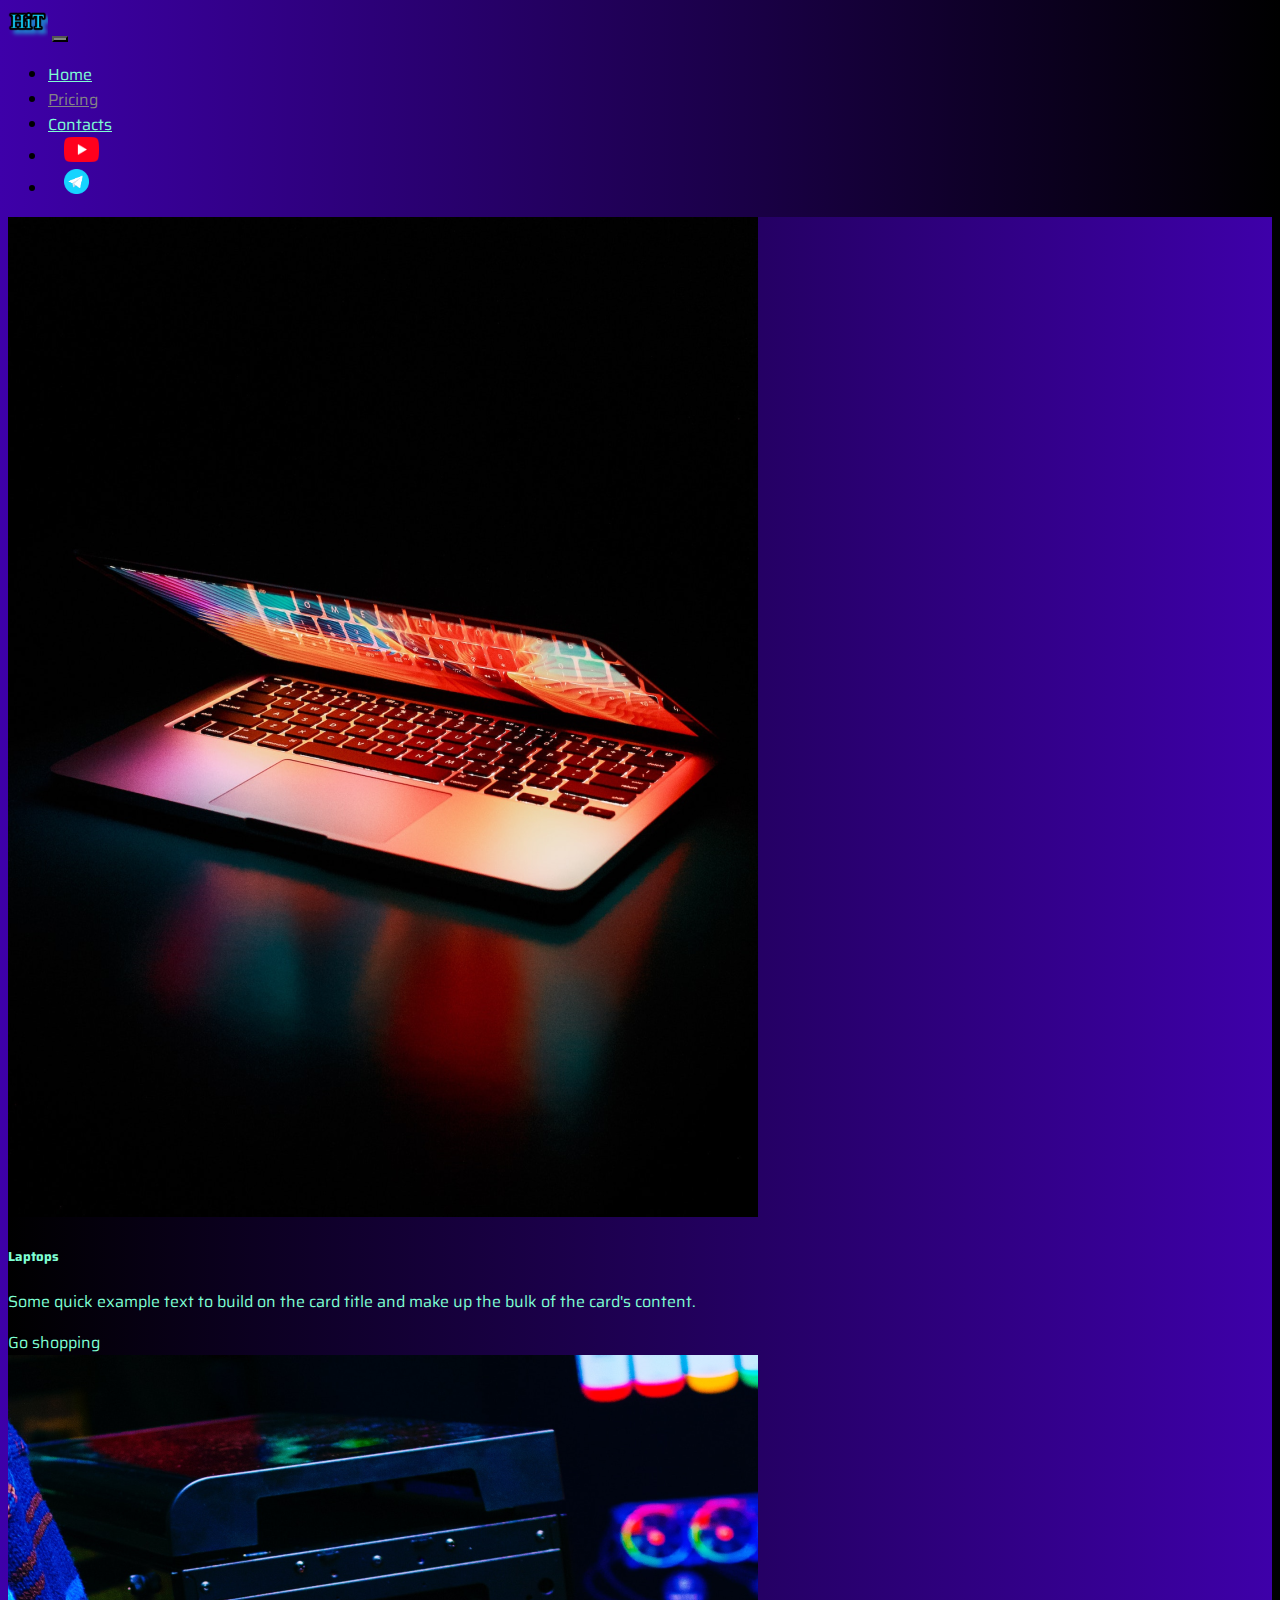
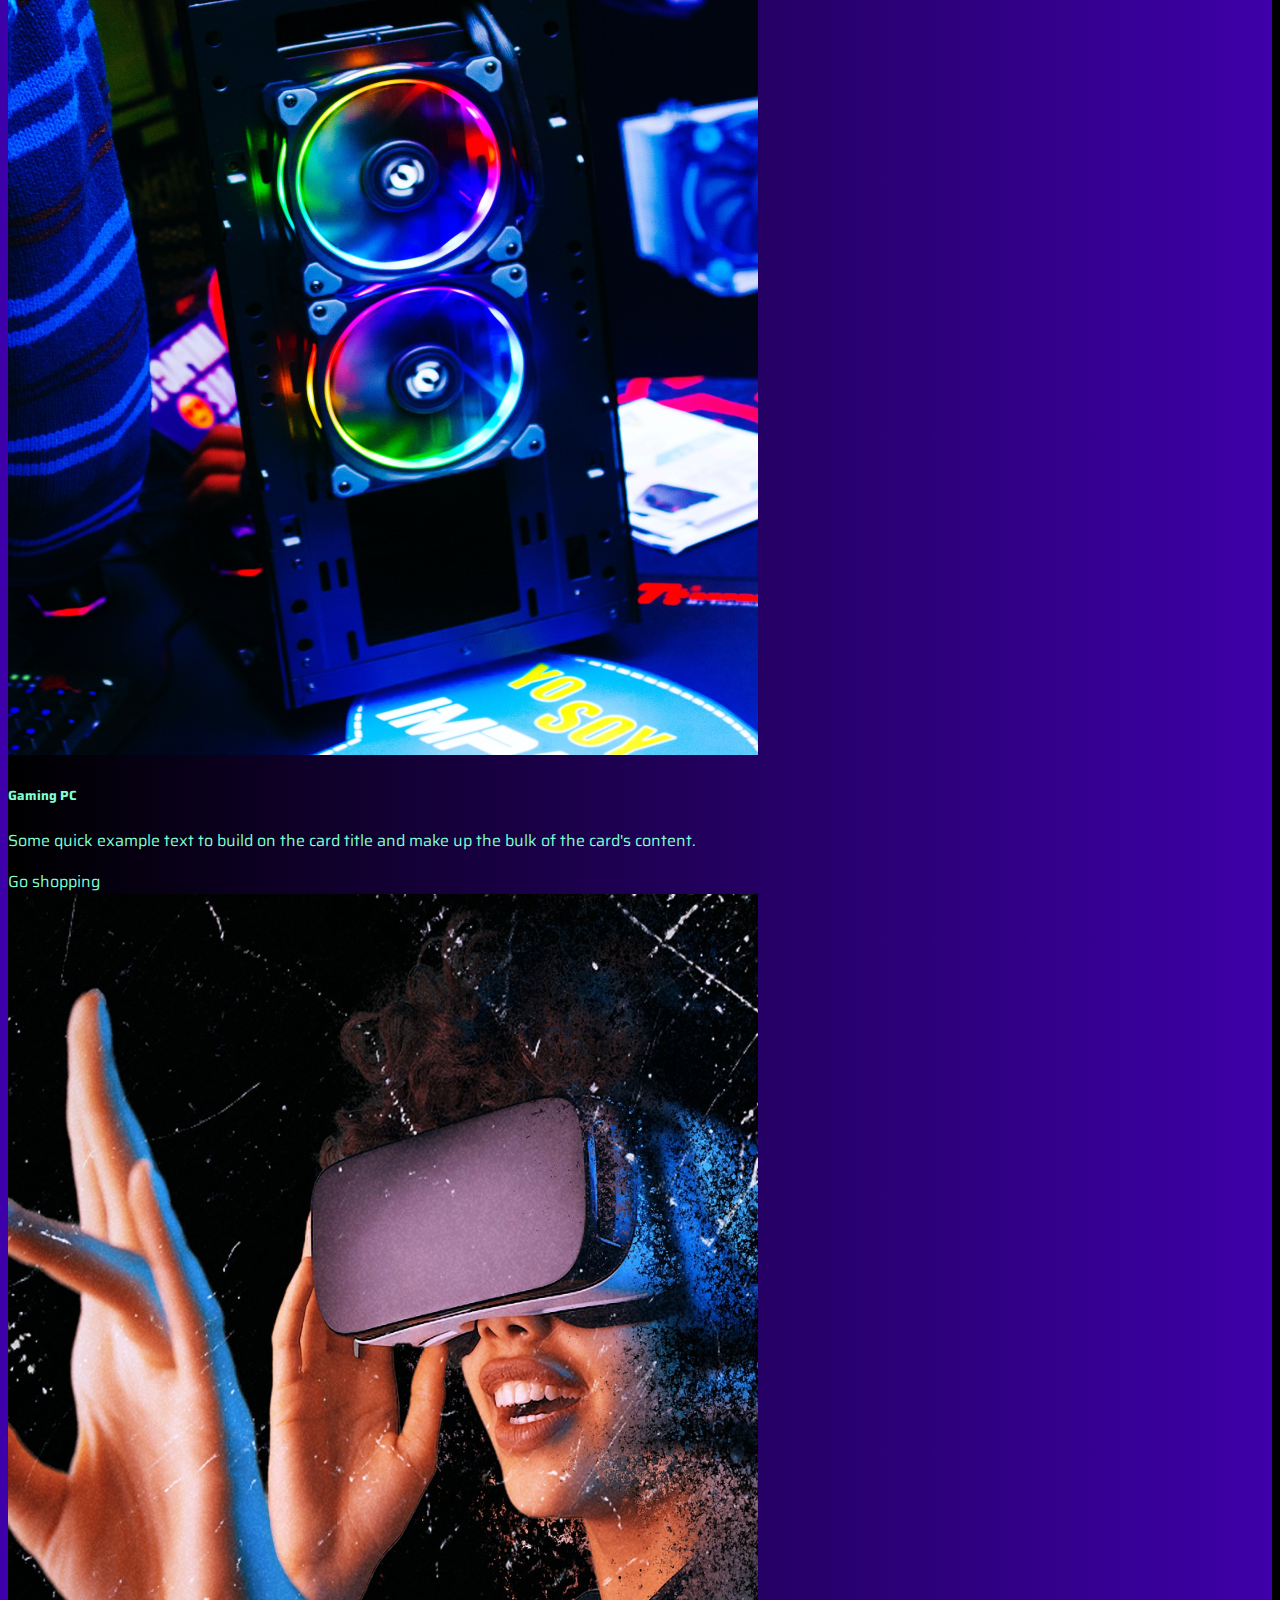
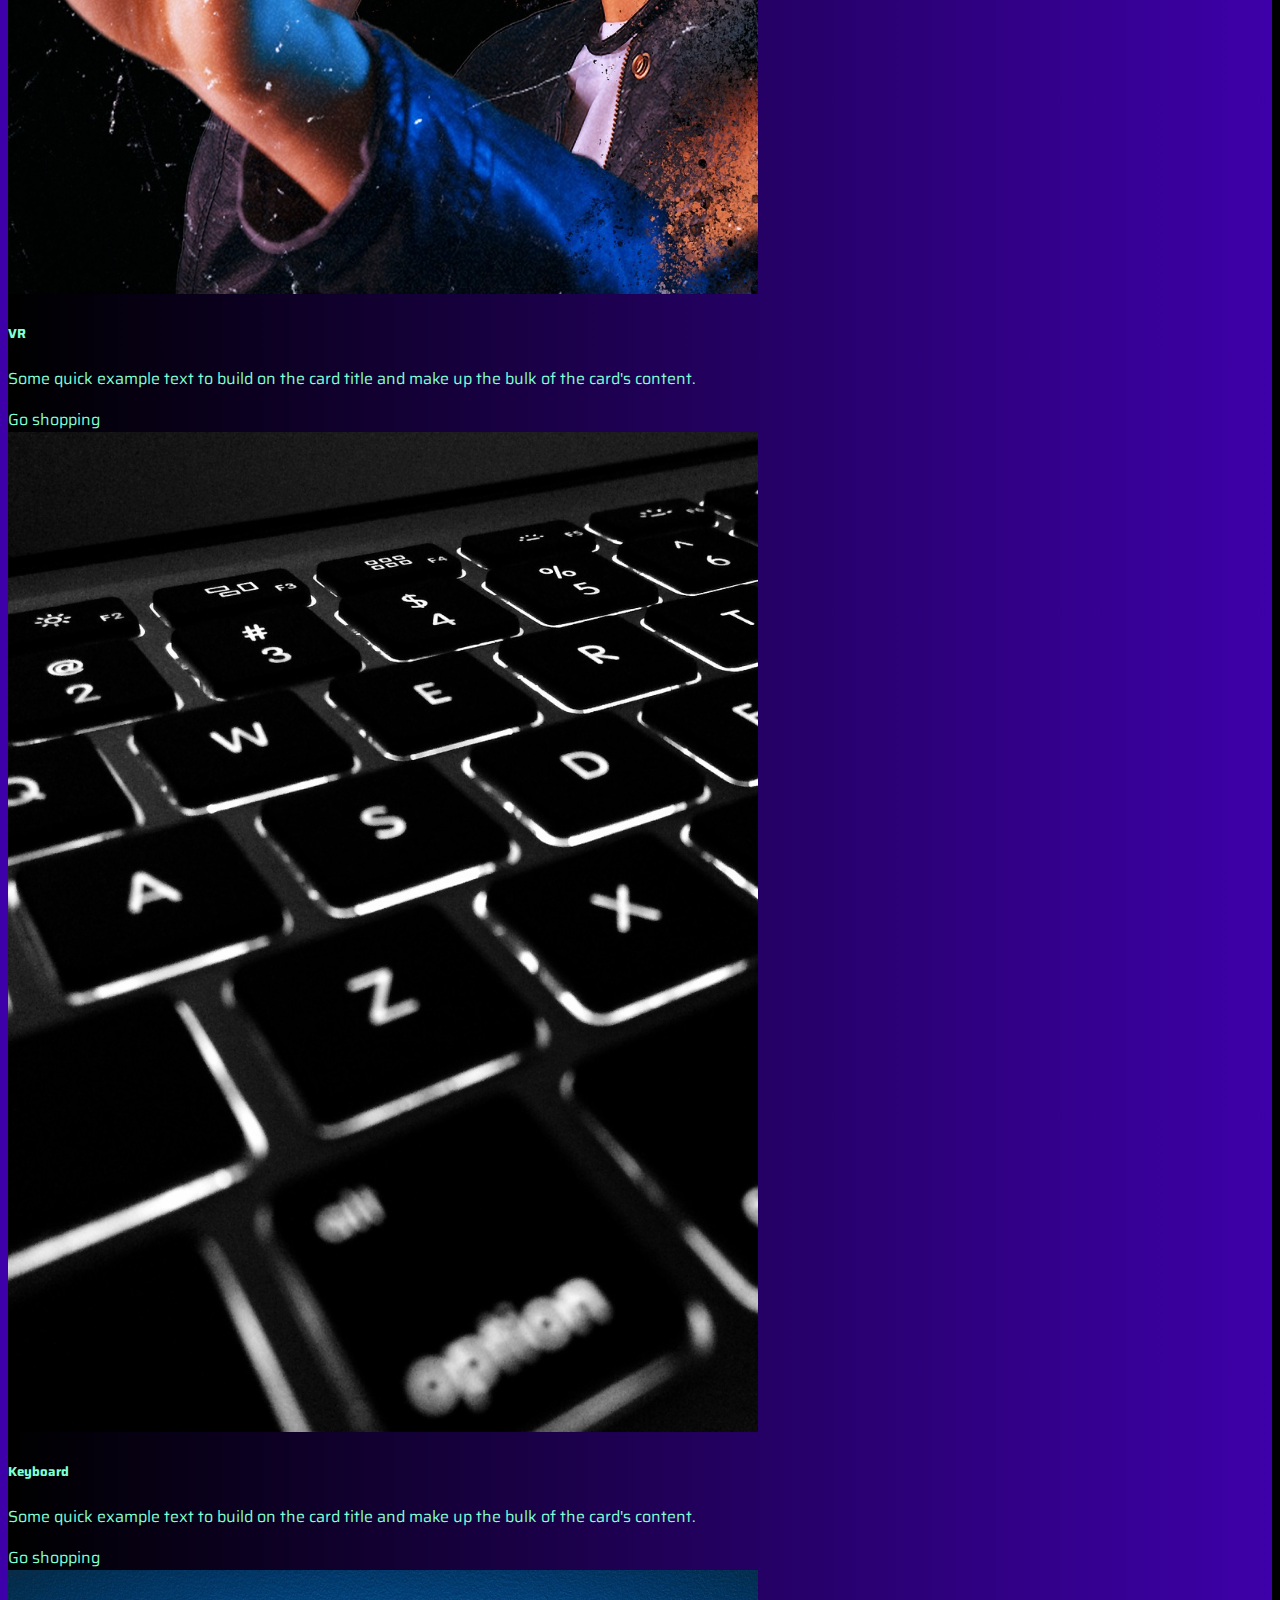
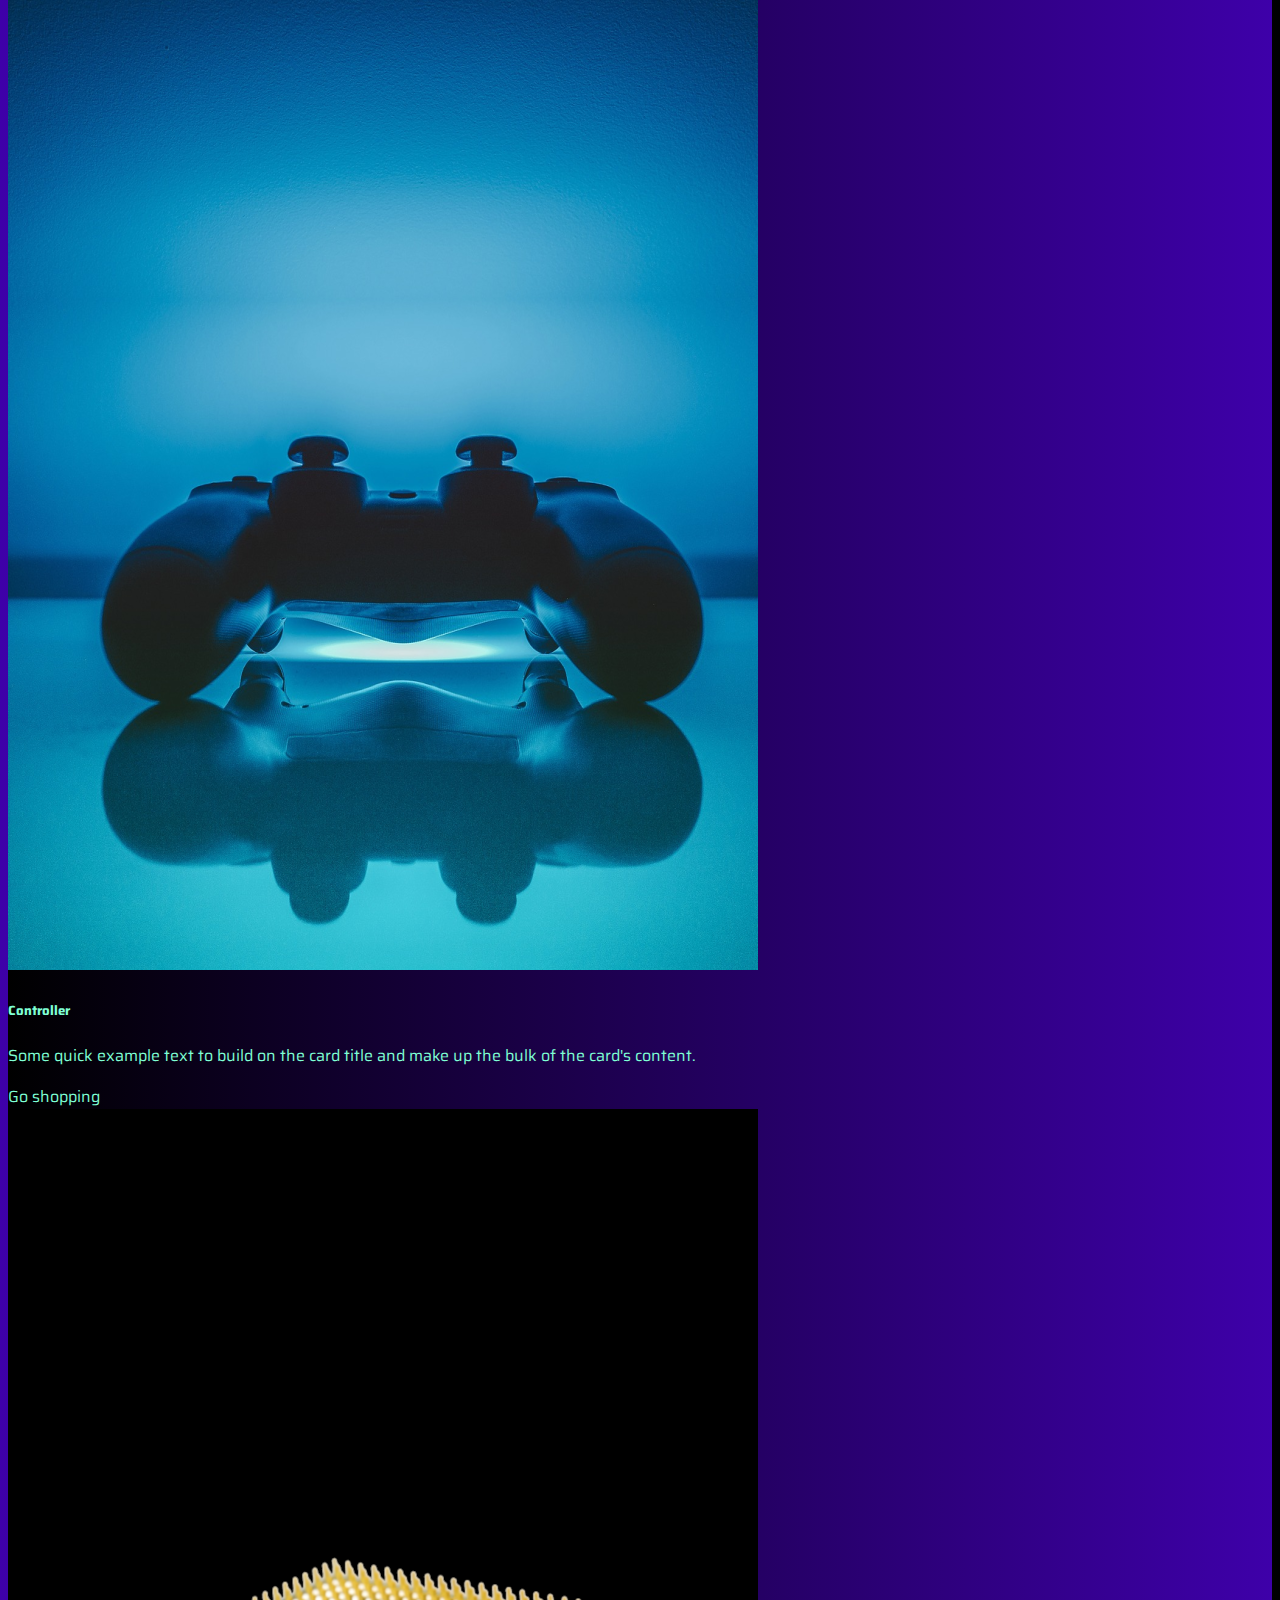
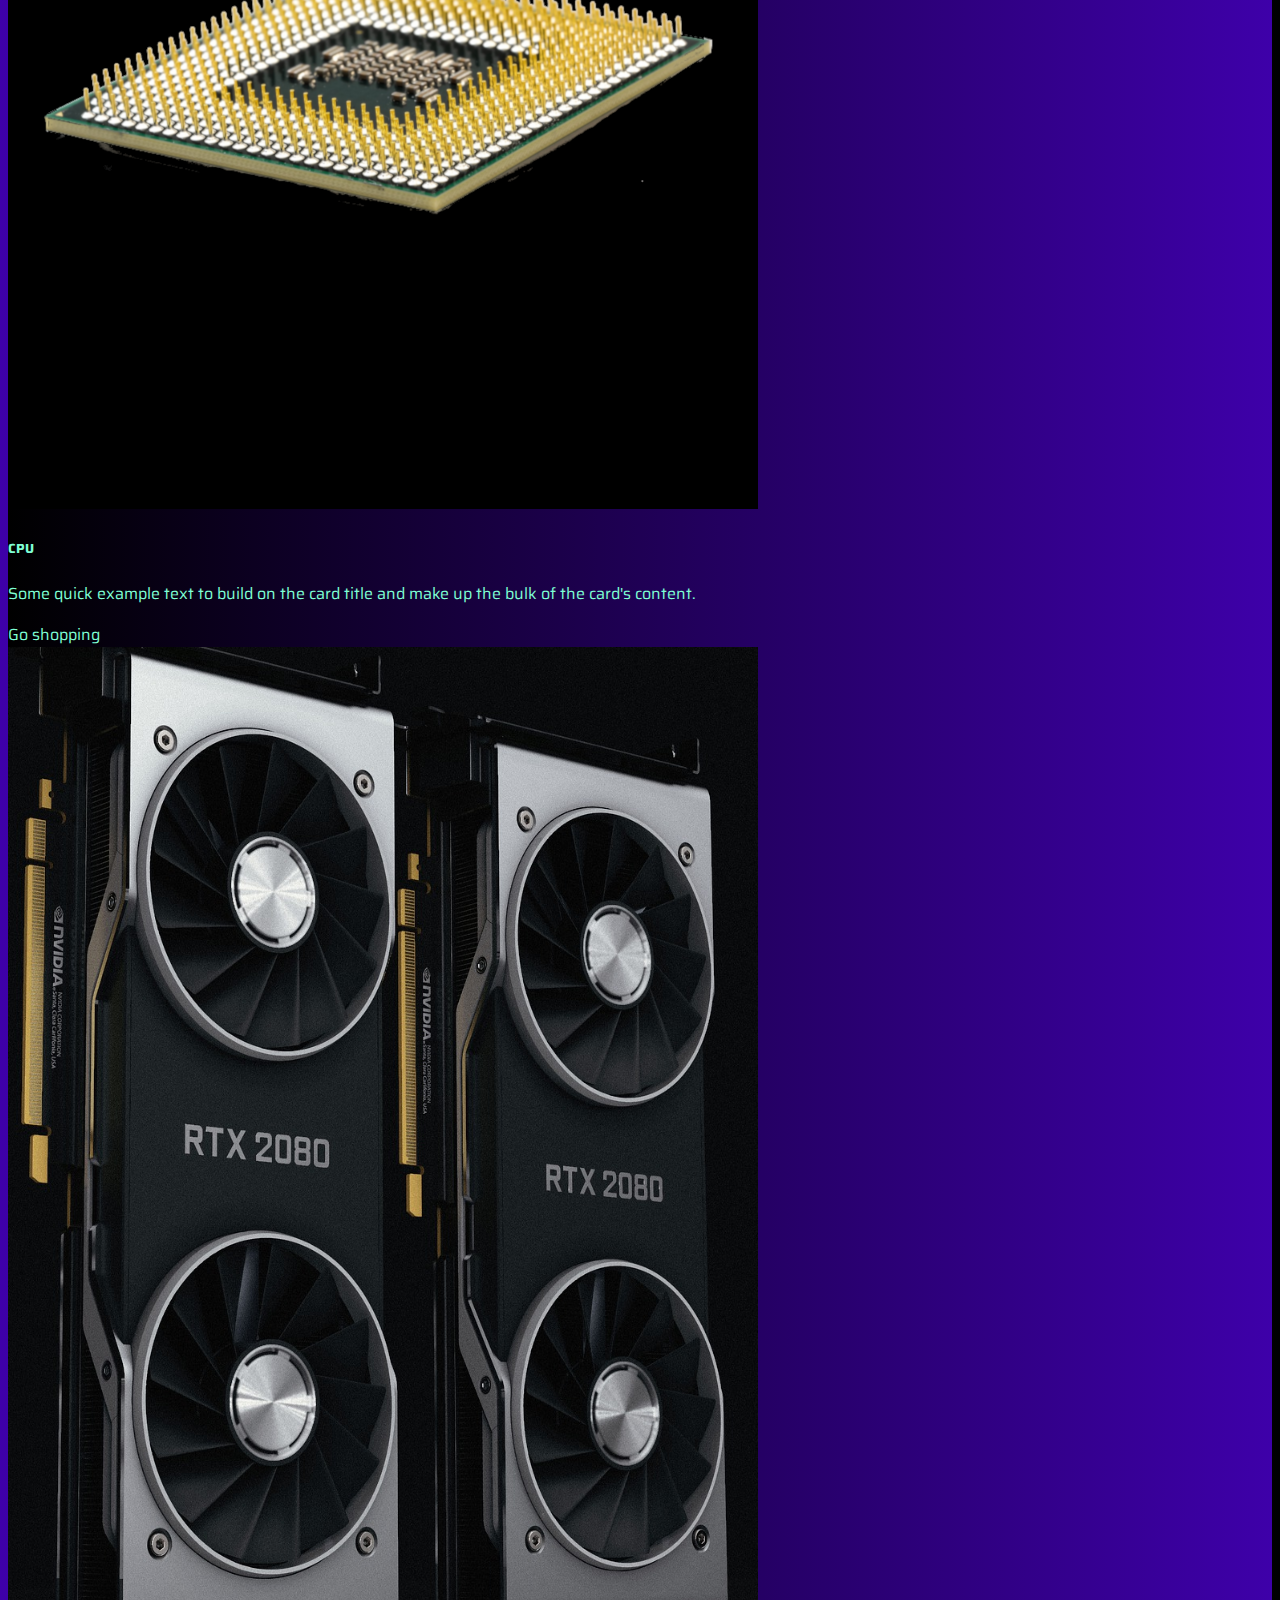
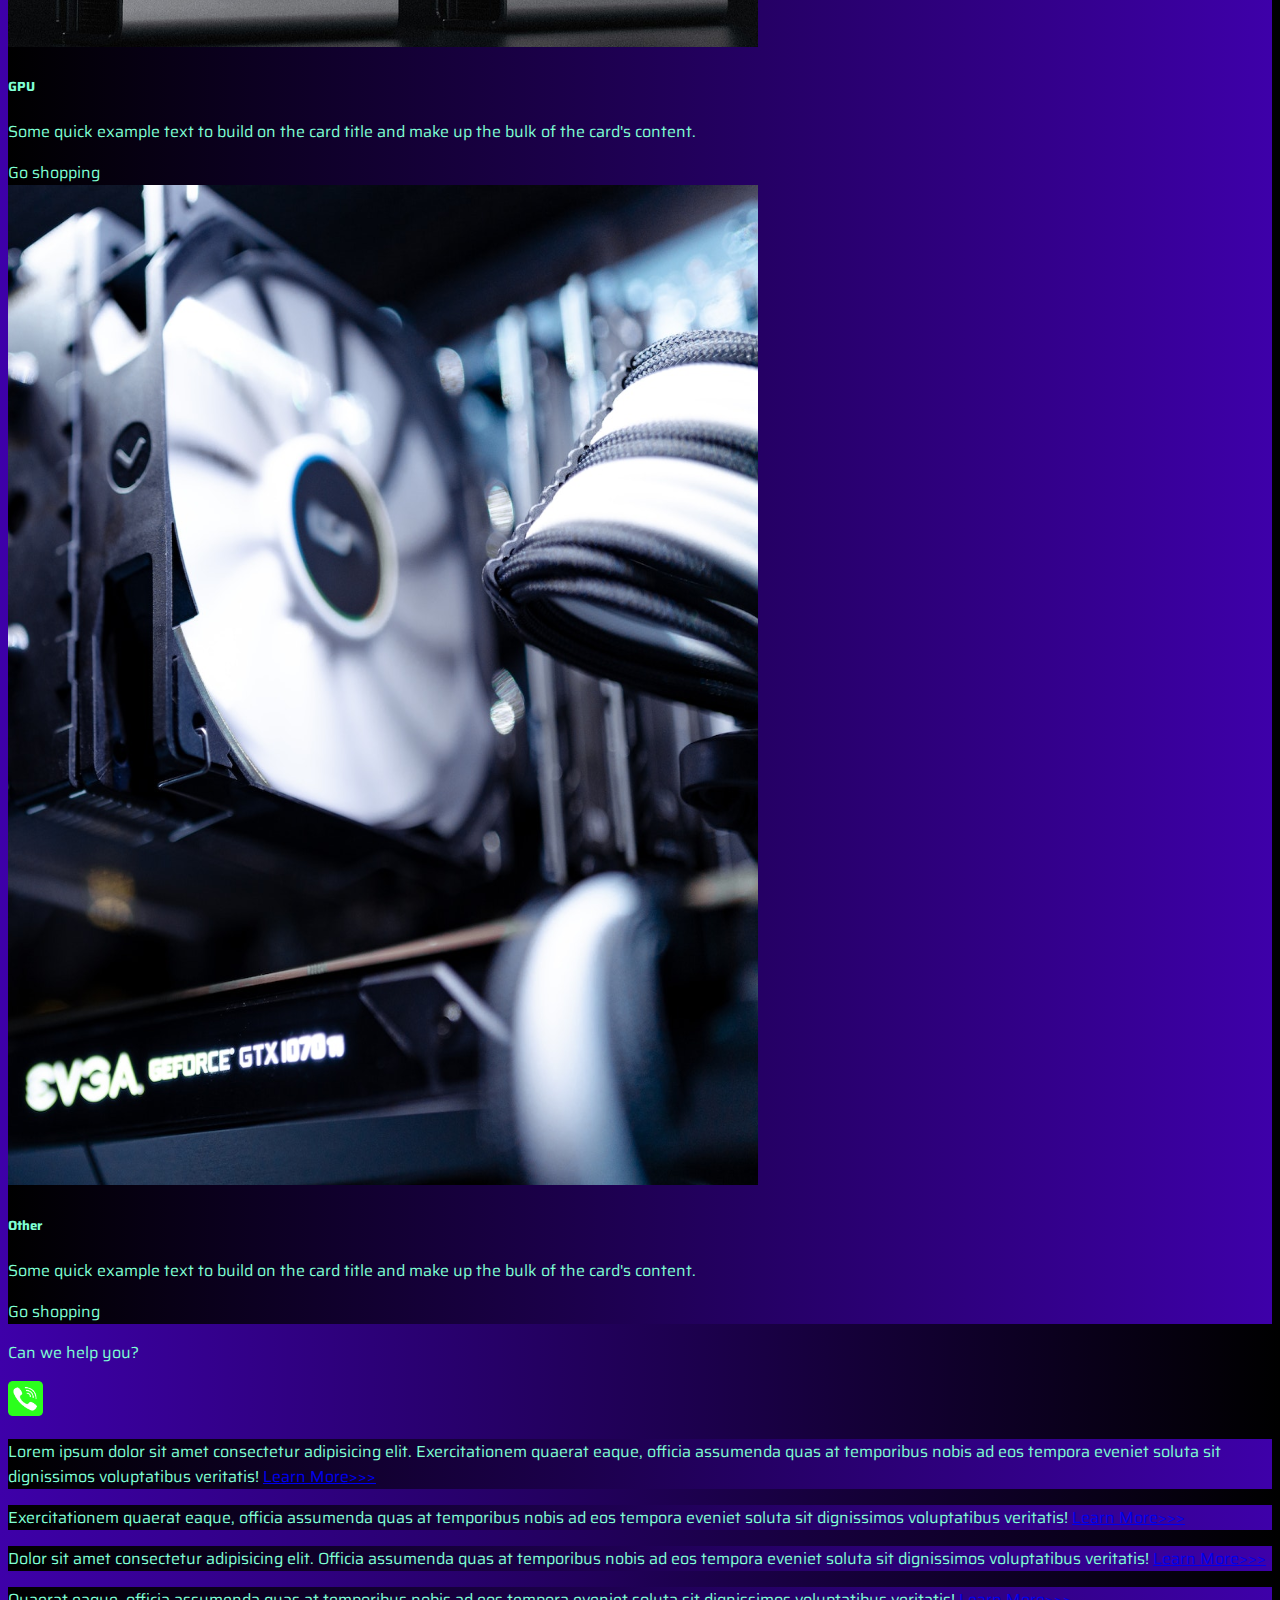
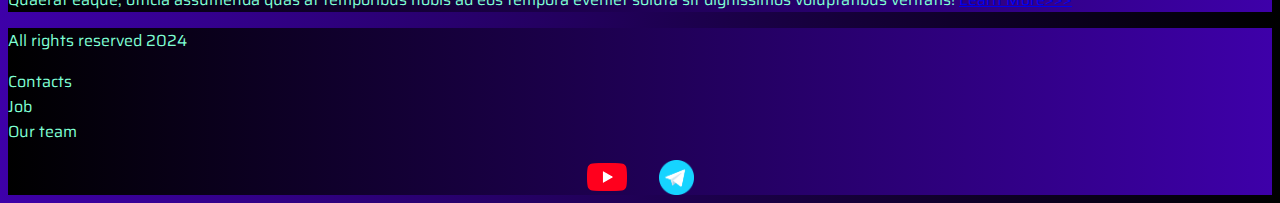
<file: pricing.html>
<!DOCTYPE html>
<html lang="en">

<head>
  <meta charset="UTF-8">
  <meta name="viewport" content="width=device-width, initial-scale=1.0">
  <link href="https://cdn.jsdelivr.net/npm/bootstrap@5.2.3/dist/css/bootstrap.min.css" rel="stylesheet"
    integrity="sha384-rbsA2VBKQhggwzxH7pPCaAqO46MgnOM80zW1RWuH61DGLwZJEdK2Kadq2F9CUG65" crossorigin="anonymous">
  <link rel="stylesheet" href="source/styles/mycss.css">
  <title>HiT</title>
</head>

<body>
    <header>
      <nav class="navbar navbar-expand-lg bg-dark">
        <div class="container-fluid">
          <a class="navbar-brand" href="index.html"><img src="source/files/logo.png" alt=". . ."></a>
          <button class="navbar-toggler" type="button" data-bs-toggle="collapse" data-bs-target="#navbarNav"
            aria-controls="navbarNav" aria-expanded="false" aria-label="Toggle navigation">
            <span class="navbar-toggler-icon"></span>
          </button>
          <div class="collapse navbar-collapse" id="navbarNav">
            <ul class="navbar-nav">
              <li class="nav-item">
                <a class="nav-link" aria-current="page" href="index.html">Home</a>
              </li>
              <li class="nav-item">
                <a class="nav-link active" href="pricing.html">Pricing</a>
              </li>
              <li class="nav-item">
                <a class="nav-link" href="pricing.html">Contacts</a>
              </li>
              <li class="nav-item">
                <a class="nav-link" href="pricing.html">
                  <img style="width: 35px; margin-inline: 1em;" src="source/files/yt.png" alt=". . .">
                </a>
              </li>
              <li class="nav-item">
                <a class="nav-link" href="pricing.html">
                  <img style="width: 25px; margin-inline: 1em;" src="source/files/tg.png" alt=". . .">
                </a>
              </li>
            </ul>
          </div>
        </div>
      </nav>
    </header>

    <section>
      <div class="container-fluid mt-4">
        <div class="row">
          <div class="col-lg-1">
          </div>

          <div class="col-lg-8 col-md-12">
            <div class="row">
              <div class="col-lg-4 col-md-6 mt-4">
                <div class="card">
                  <a href="#"><img src="source/images/laptop.png" class="card-img-top" alt="laptop"></a>
                  <div class="card-body">
                    <h5 class="card-title"><a href="#">Laptops</a></h5>
                    
                      <p class="card-text"><a href="#">Some quick example text to build on the card title and make up the bulk of the card's content.</a></p>
                    
                    <a href="#" class="btn btn-primary">Go shopping</a>
                  </div>
                </div>
              </div>
              <div class="col-lg-4 col-md-6 mt-4">
                <div class="card">
                  <img src="source/images/gaming pc.png" class="card-img-top" alt="Gaming PC">
                  <div class="card-body">
                    <h5 class="card-title">Gaming PC</h5>
                    <p class="card-text">Some quick example text to build on the card title and make up the bulk of the
                      card's
                      content.</p>
                    <a href="#" class="btn btn-primary">Go shopping</a>
                  </div>
                </div>
              </div>
              <div class="col-lg-4 col-md-6 mt-4">
                <div class="card">
                  <img src="source/images/vr.png" class="card-img-top" alt="VR">
                  <div class="card-body">
                    <h5 class="card-title">VR</h5>
                    <p class="card-text">Some quick example text to build on the card title and make up the bulk of the
                      card's
                      content.</p>
                    <a href="#" class="btn btn-primary">Go shopping</a>
                  </div>
                </div>
              </div>
              <div class="col-lg-4 col-md-6 mt-4">
                <div class="card">
                  <img src="source/images/acc.png" class="card-img-top" alt="Keyboard">
                  <div class="card-body">
                    <h5 class="card-title">Keyboard</h5>
                    <p class="card-text">Some quick example text to build on the card title and make up the bulk of the
                      card's
                      content.</p>
                    <a href="#" class="btn btn-primary">Go shopping</a>
                  </div>
                </div>
              </div>
              <div class="col-lg-4 col-md-6 mt-4">
                <div class="card">
                  <img src="source/images/controller.png" class="card-img-top" alt="controller">
                  <div class="card-body">
                    <h5 class="card-title">Controller</h5>
                    <p class="card-text">Some quick example text to build on the card title and make up the bulk of the
                      card's
                      content.</p>
                    <a href="#" class="btn btn-primary">Go shopping</a>
                  </div>
                </div>
              </div>
              <div class="col-lg-4 col-md-6 mt-4">
                <div class="card">
                  <img src="source/images/cpu.png" class="card-img-top" alt="CPU">
                  <div class="card-body">
                    <h5 class="card-title">CPU</h5>
                    <p class="card-text">Some quick example text to build on the card title and make up the bulk of the
                      card's
                      content.</p>
                    <a href="#" class="btn btn-primary">Go shopping</a>
                  </div>
                </div>
              </div>
              <div class="col-lg-4 col-md-6 mt-4">
                <div class="card">
                  <img src="source/images/gpu.png" class="card-img-top" alt="GPU">
                  <div class="card-body">
                    <h5 class="card-title">GPU</h5>
                    <p class="card-text">Some quick example text to build on the card title and make up the bulk of the
                      card's
                      content.</p>
                    <a href="#" class="btn btn-primary">Go shopping</a>
                  </div>
                </div>
              </div>
              <div class="col-lg-4 col-md-6 mt-4">
                <div class="card">
                  <img src="source/images/other.png" class="card-img-top" alt="Other">
                  <div class="card-body">
                    <h5 class="card-title">Other</h5>
                    <p class="card-text">Some quick example text to build on the card title and make up the bulk of the
                      card's
                      content.</p>
                    <a href="#" class="btn btn-primary">Go shopping</a>
                  </div>
                </div>
              </div>
            </div>
            
            <div class="col-lg-12 col-md-12 text-center mt-4">
              <p>Can we help you?</p>
            </div>
            <div class="col-lg-12 col-md-12 text-center">
              <img class="call-anim" style="width: 35px;" src="source/files/phone.png" alt=". . .">
            </div>
          </div>

          <div class="col-lg-3 col-md-12">
            <div class="row">
              <div class="col-lg-12 sidebar my-4">
                <p>Lorem ipsum dolor sit amet consectetur adipisicing elit. Exercitationem quaerat eaque, officia assumenda quas at temporibus nobis ad eos tempora eveniet soluta sit dignissimos voluptatibus veritatis! <a href="#">Learn More>>></a></p>
              </div>
              <div class="col-lg-12 sidebar my-4">
                <p>Exercitationem quaerat eaque, officia assumenda quas at temporibus nobis ad eos tempora eveniet soluta sit dignissimos voluptatibus veritatis! <a href="#">Learn More>>></a></p>
              </div>
              <div class="col-lg-12 sidebar my-4">
                <p>Dolor sit amet consectetur adipisicing elit. Officia assumenda quas at temporibus nobis ad eos tempora eveniet soluta sit dignissimos voluptatibus veritatis! <a href="#">Learn More>>></a></p>
              </div>
              <div class="col-lg-12 sidebar my-4">
                <p>Quaerat eaque, officia assumenda quas at temporibus nobis ad eos tempora eveniet soluta sit dignissimos voluptatibus veritatis! <a href="#">Learn More>>></a></p>
              </div>
            </div>
          </div>
        </div>

      </div>
    </section>


    <footer class="mt-4">
      <div class="container-fluid">
        <div class="row">
          <div class="col-lg-4 col-md-12 footer-text text-center">
            <p>All rights reserved 2024</p>
          </div>
          <div class="col-lg-4 col-md-12 footer-text text-center">
            <p>Contacts<br>Job <br>Our team</p>
          </div>
          <div class="col-lg-4 col-md-12 media-links">
            <img style="width: 40px; margin-inline: 1em;" src="source/files/yt.png" alt=". . .">
            <img style="width: 35px; margin-inline: 1em;" src="source/files/tg.png" alt=". . .">
          </div> 
        </div>
      </div>
    </footer>


    <script src="https://cdn.jsdelivr.net/npm/bootstrap@5.2.3/dist/js/bootstrap.bundle.min.js"
      integrity="sha384-kenU1KFdBIe4zVF0s0G1M5b4hcpxyD9F7jL+jjXkk+Q2h455rYXK/7HAuoJl+0I4"
      <a href="">crossorigin="anonymous"</script></a>
</body>

</html>
</file>
<file: source/styles/mycss.css>
@import url('https://fonts.googleapis.com/css?family=Saira&display=swap');
body {
    font-family: Saira, serif;
    background: linear-gradient(90deg, #3e00a9 0%, #000000 100%);
}

p {
    color: aquamarine;
}
   
.nav-link {
    color: aquamarine;
}
.navbar-nav .nav-link.active {
    color: rgb(132, 132, 132);
}
.navbar-brand img {
    width: 40px;
}
.navbar-toggler {
    background-color: rgb(132, 132, 132);
}
.sidebar {
    color: aquamarine;
    background: linear-gradient(270deg, #3e00a9 0%, #000000 100%);
}
.card {
    background: linear-gradient(270deg, #3e00a9 0%, #000000 100%);
    color: aquamarine;
}
.card a {
    text-decoration: none;
    color: aquamarine;
}
.slide-text,
.footer-text {
    color: aquamarine;
    margin: auto auto;
}
footer,
.btn-outline-primary {
    background: linear-gradient(270deg, #3e00a9 0%, #000000 100%);
}
.media-links {
    display: flex;
    justify-content: center;
    align-items: center;
}

.call-anim {
    animation: myAnim 2s ease 0s infinite normal forwards;
}

@keyframes myAnim {
	0%,
	100% {
		transform: translateX(0%);
		transform-origin: 50% 50%;
	}

	15% {
		transform: translateX(-30px) rotate(-6deg);
	}

	30% {
		transform: translateX(15px) rotate(6deg);
	}

	45% {
		transform: translateX(-15px) rotate(-3.6deg);
	}

	60% {
		transform: translateX(9px) rotate(2.4deg);
	}

	75% {
		transform: translateX(-6px) rotate(-1.2deg);
	}
}

@media (max-width: 755px) {
    .carousel-indicators {
        display: none;
    }
}
</file>
